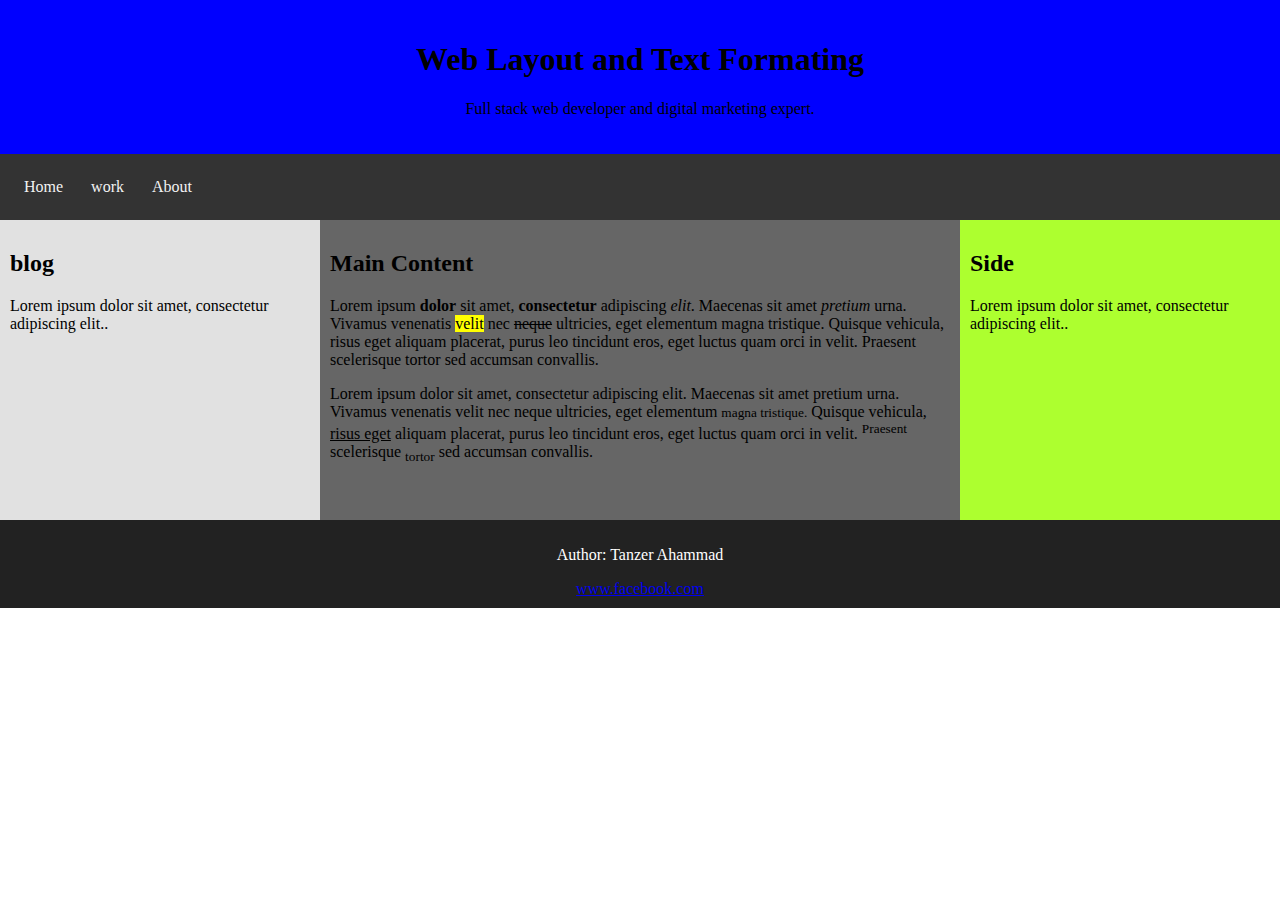
<file: index.html>
<!doctype html>
<html lang="en">
<head>
	<meta charset="utf-8">
	<meta name="viewport" content="width=device-width, initial-scale=1.0">
	<title>ssb619cls9</title>
	<link rel="icon" type="image/x-icon" href="images/fav_icon.png">

	<!-- css links -->
	<link rel="stylesheet" type="text/css" href="css/style.css">
</head>
<body>
 
    <!-- Header -->
	<div class="header">
		<h1>Web Layout and Text Formating</h1>
		<p>Full stack web developer and digital marketing expert.</p>
	</div>
    <!-- Navigation bar contenter -->

	<div class="topnav">
       <a href="index.html">Home</a>
       <a href="pages/work.html">work</a>
       <a href="pages/about.html">About</a>
	</div>
    
    <!-- main contenter -->
	<div class="contenter">
		<div class="column blog">
			<h2>blog</h2>
			<p>Lorem ipsum dolor sit amet, consectetur adipiscing elit..</p>
		</div>

		<div class="column content">
			<h2>Main Content</h2>
			<p>Lorem ipsum <b>dolor</b> sit amet, <strong>consectetur</strong> adipiscing <i>elit</i>. Maecenas sit amet <em>pretium</em> urna. Vivamus venenatis <mark>velit</mark> nec <del>neque</del> ultricies, eget elementum magna tristique. Quisque vehicula, risus eget aliquam placerat, purus leo tincidunt eros, eget luctus quam orci in velit. Praesent scelerisque tortor sed accumsan convallis.</p>
			<p>Lorem ipsum dolor sit amet, consectetur adipiscing elit. Maecenas sit amet pretium urna. Vivamus venenatis velit nec neque ultricies, eget elementum <small>magna tristique.</small> Quisque vehicula, <ins>risus eget</ins> aliquam placerat, purus leo tincidunt eros, eget luctus quam orci in velit. <sup>Praesent</sup> scelerisque <sub>tortor</sub> sed accumsan convallis.</p>
		</div>
		<div class="column side">
			<h2>Side</h2>
			<p>Lorem ipsum dolor sit amet, consectetur adipiscing elit..</p>
		</div>
	</div>

    <!-- footer -->
	<div class="footer">
		<p>Author: Tanzer Ahammad</p>
		<a href="https://www.facebook.com/tanzer.ahammad">www.facebook.com</a>
	</div>


</body>
</html>
</file>
<file: css/style.css>
* {
	box-sizing: border-box;
}

body{
	margin: 0;
}

/* header*/
.header{
	height: 10%;
	background-color: blue;
	padding: 20px;
	text-align: center;
}

/*  navigation */
.topnav{
	overflow: hidden;
	background-color: #333;
	height: 10%;
	padding: 10px;
}

/* topnav link */
.topnav a{
	float: left;
	display: block;
	color: #f2f2f2;
	text-align: center;
	padding: 14px 14px;
	text-decoration: none;
}

/*  link color hover */
.topnav a:hover{
	color: red;
	background-color: #ddd;
}
.contenter{
	background-color: greenyellow;
	height: 300px;
}

/* three unequal columns */
.column{
	float: left;
	padding: 10px;
}

/* left column */
.column.blog{
    width: 25%;
    height: 100%;
    background-color: #e1e1e1;
}

/* content coiumn */
.column.content{
	width: 50%;
	height: 100%;
	background-color: #666;
}

/* right column */
.column.side{
	width: 25%;
	height: 100%;
}

/* Clear floats after the columns */
.contenter::after{
	content: "";
	display: table;
	clear: both;
}

/* Responsive layout */
@media screen and (max-width: 600px){
	.column.blog, .column.content, .column.side{
		width: 100%;
	}
}
.footer{
	color: white;
	background-color: #222;
	padding: 10px;
	text-align: center;
}
</file>
